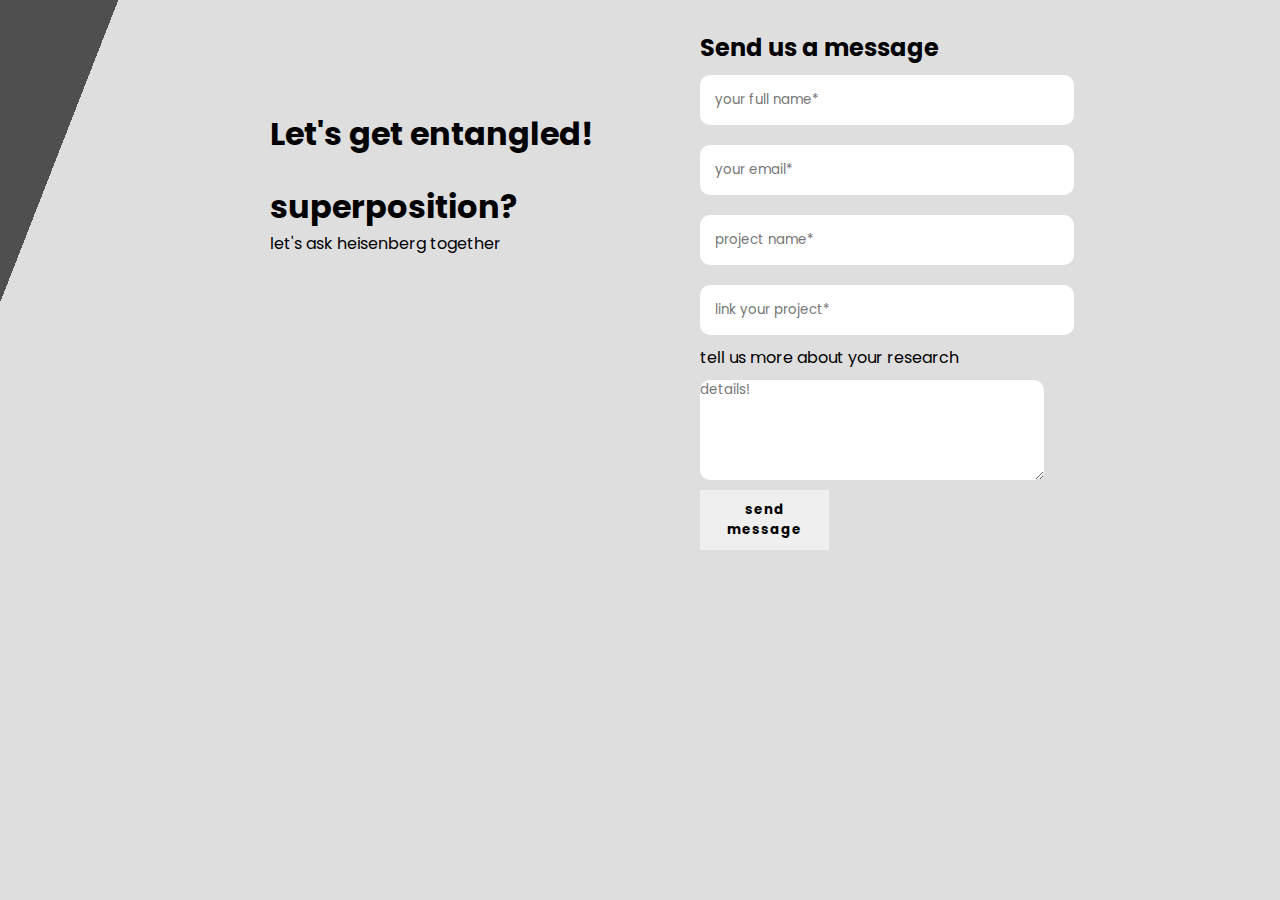
<file: day1/contact-me.html>
<!DOCTYPE html>
<html lang="en">
<head>
    <meta charset="UTF-8">
    <meta http-equiv="X-UA-Compatible" content="IE=edge">
    <meta name="viewport" content="width=device-width, initial-scale=1.0">
    <link rel="stylesheet" href="contact-me.css">
    <link rel="preconnect" href="https://fonts.googleapis.com">
<link rel="preconnect" href="https://fonts.gstatic.com" crossorigin>
<link href="https://fonts.googleapis.com/css2?family=Playfair+Display:wght@500&family=Poppins&display=swap" rel="stylesheet">
    <title>Document</title>
</head>
<body
font-family: 'Poppins', sans-serif;>
    <div class="container">
        <div class="container-text">
        <h1>Let's get entangled!</h1>
        <br>
        <h1>superposition?</h1>
        <p>let's ask heisenberg together
        </p>
        </div>
        <form>
            <h2>Send us a message</h2>
            <input type="text" placeholder="your full name*">
            <input type="text" placeholder="your email*">
            <input type="text" placeholder="project name*">
            <input type="text" placeholder="link your project*">
            <label for="schrodinger-box">tell us more about your research</label>
            <textarea id="schrodinger-box" placeholder="details!" cols="30" rows="10"></textarea>
            <button class="btn">send message</button>
        </form>
    </div>
</body>
</html>
</file>
<file: day1/contact-me.css>
*{
padding: 0;
margin: 0;
font-family: 'Poppins', sans-serif;
}
body {
    height: 100vh;
    background: linear-gradient(111.34deg, #4f4f4f 7.25%, #dedede 7.25%);
}

.container{

   display: flex;
   padding: 30px 150px;
}

.container-text{
    margin-left: 120px;
    margin-top: 80px;
    width: 50%;
}
form{
    display: flex;
    flex-direction: column;
    width: 50%;
}
input,
textarea{
    width: 80%;
    margin: 10px 0;
    height: 30px;
    border-radius: 10px;
    border: none;
}
textarea{
    height: 100px;
}
input{
    padding: 10px 15px;
    border: none;
}
.btn{
    width: 30%;
    padding: 10px 15px;
    background: linear-gradient(111.34deg, #4f4f4f 7.25%, #dedede 66%;)
    color: white;
    font-weight: bold;
    letter-spacing: 1px;
    border: none;
}
</file>
